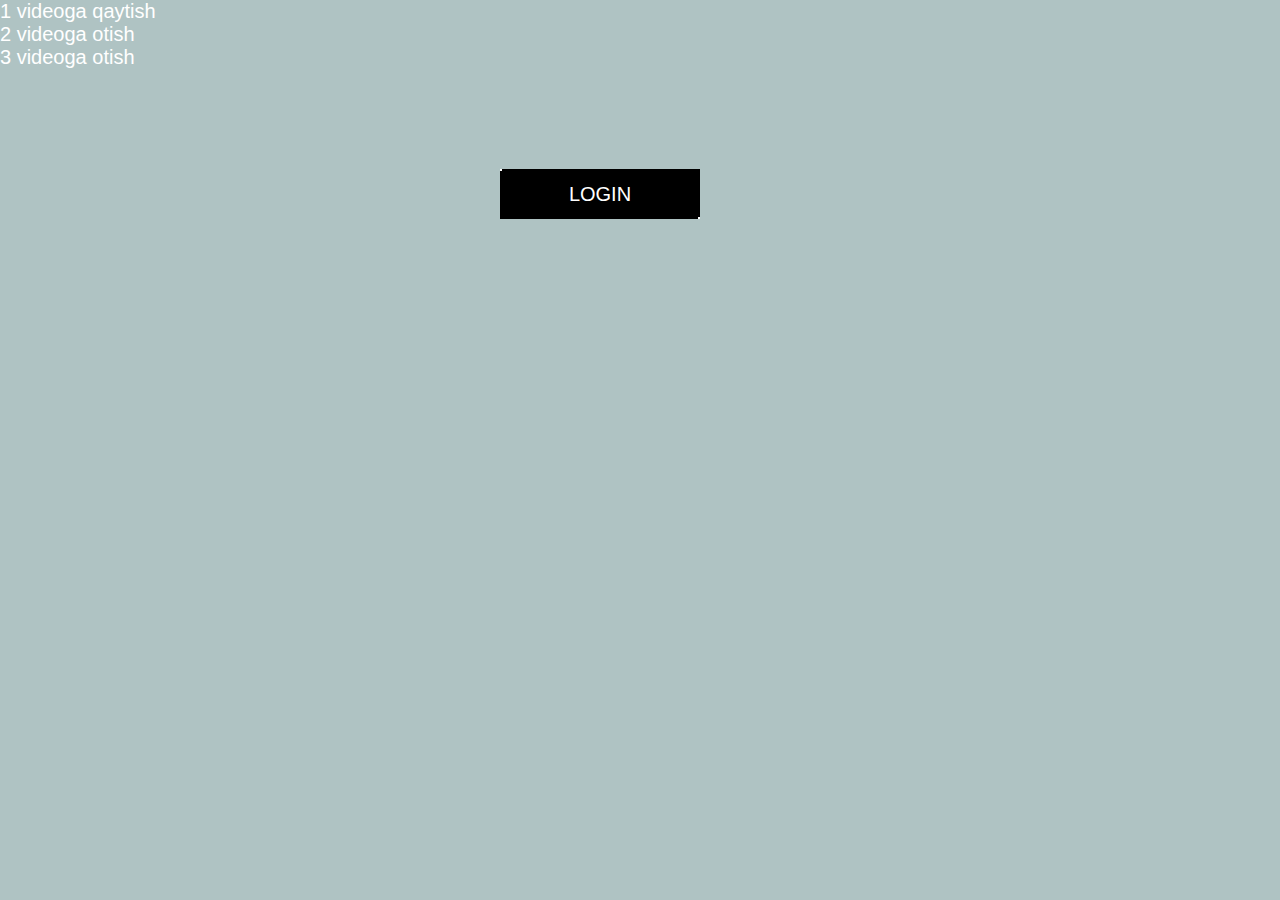
<file: index.html>
<!DOCTYPE html>
<html lang="en">
<head>
    <meta charset="UTF-8">
    <meta name="viewport" content="width=device-width, initial-scale=1.0">
    <link rel="stylesheet" href="./style/normalayz.css">
    <link rel="stylesheet" href="./style/style.css">
    <title>Document</title>
</head>
<body>
    <a href="./index.html">1 videoga qaytish</a>
    <a href="./index1.html"> 2 videoga otish</a>
    <a href="./index2.html">3 videoga otish</a>
    <a href=""></a>
    <a href=""></a>
    <a href=""></a>
    <a href=""></a>
    <div class="button">LOGIN</div>
</body>
</html>
</file>
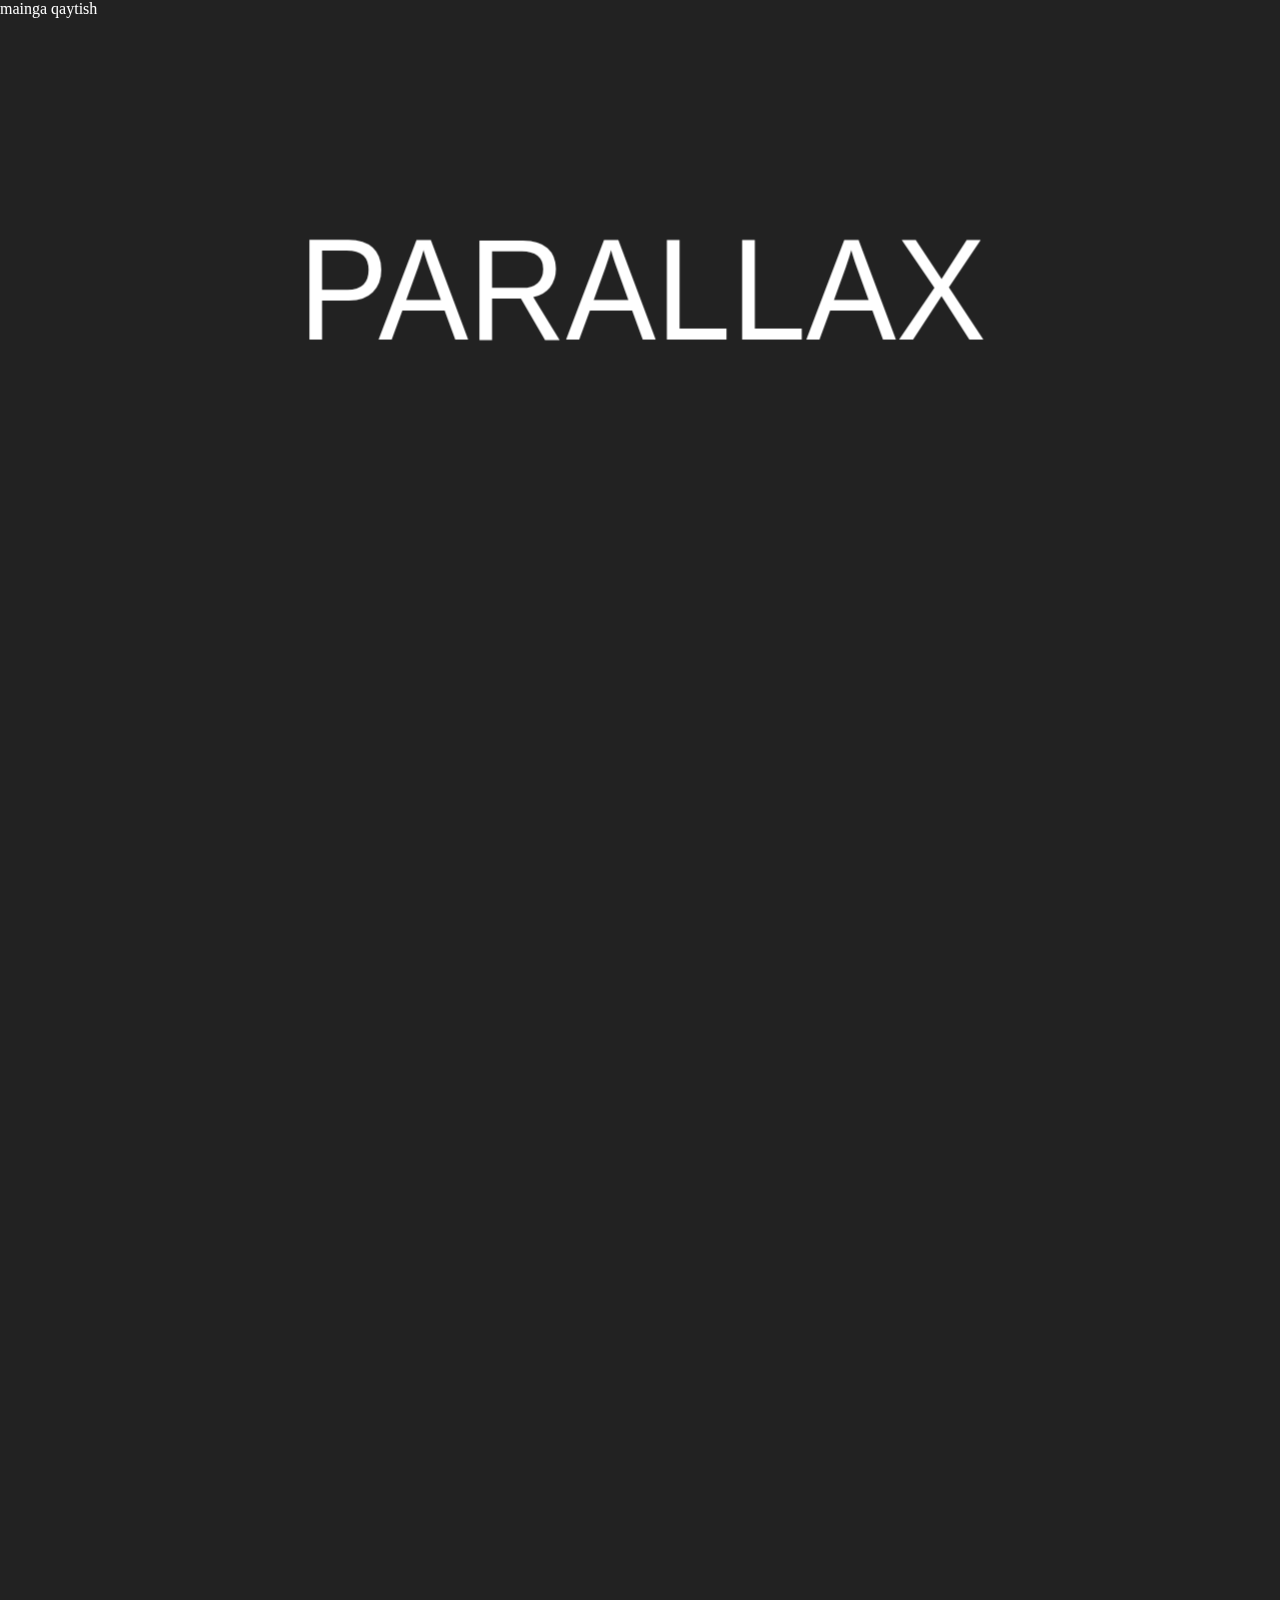
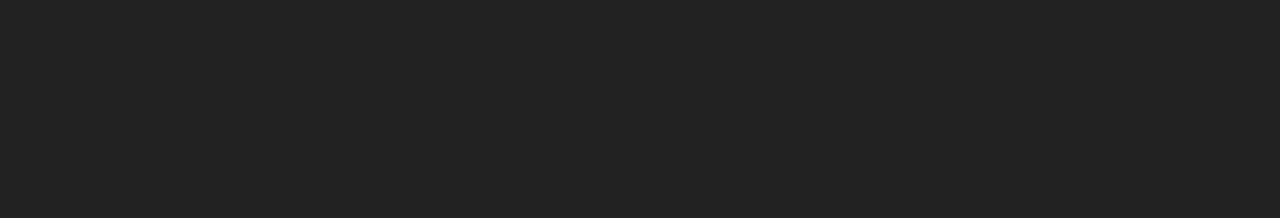
<file: index1.html>
<!DOCTYPE html>
<html lang="en">
<head>
    <meta charset="UTF-8">
    <meta name="viewport" content="width=device-width, initial-scale=1.0">
    <link rel="stylesheet" href="./style/style1.css">
    <title>Document</title>
</head>
<body>
    <a href="./index.html">mainga qaytish</a>
    <div class="section1">
        <div class="text">
            PARALLAX
        </div>
    </div>
    <div class="section2">
        <div class="text">
            NORMAL
        </div>
    </div>
</body>
</html>
</file>
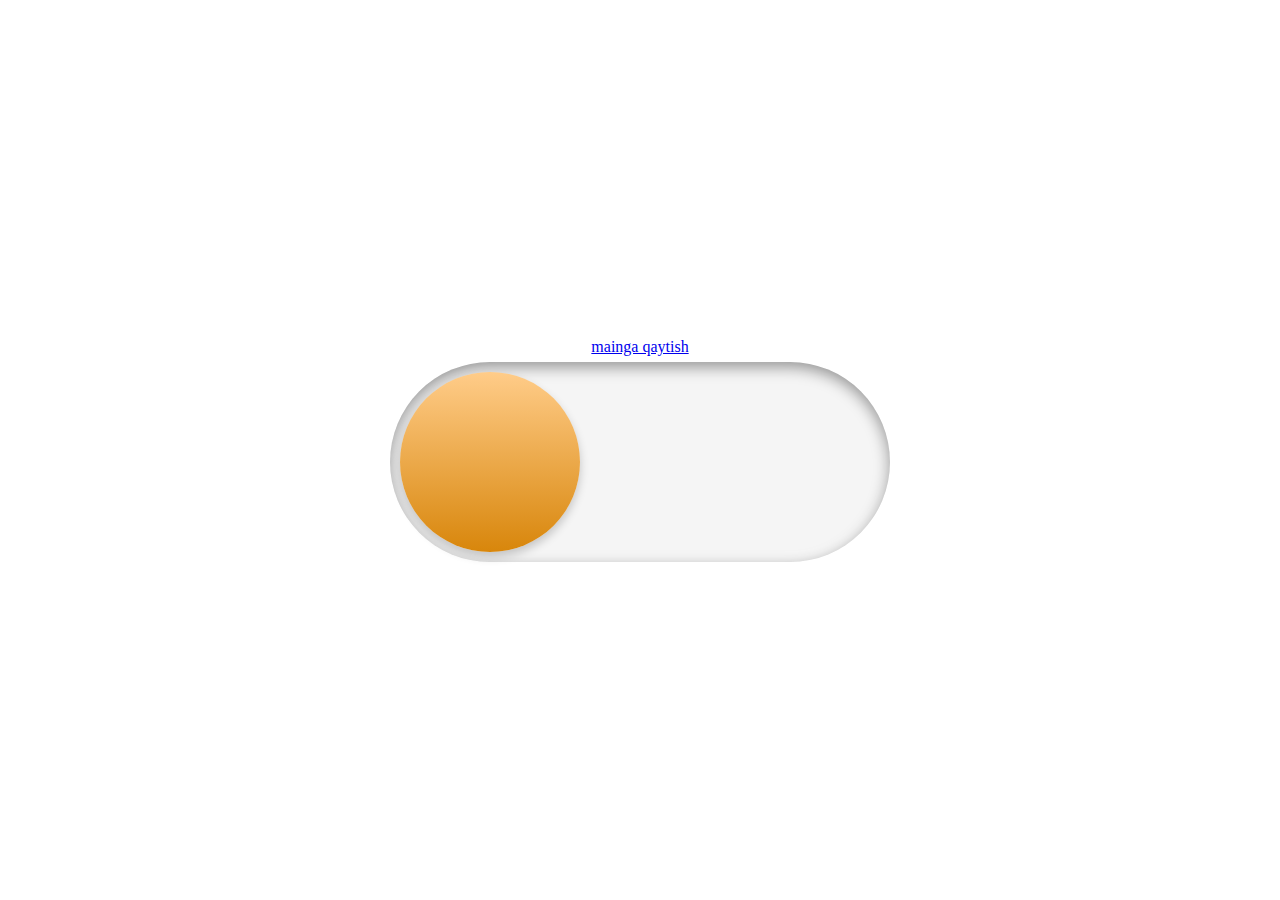
<file: index2.html>
<!DOCTYPE html>
<html lang="en">
<head>
    <meta charset="UTF-8">
    <meta name="viewport" content="width=device-width, initial-scale=1.0">
    <link rel="stylesheet" href="./style/style2.css">
    <title>Document</title>
</head>
<body>
    <a href="./index.html">mainga qaytish</a>
    <input type="checkbox" id="darkmode">
    <label for="darkmode"></label>
    <div class="backround"></div>
</body>
</html>
</file>
<file: style/style.css>
*{
    overflow: hidden;
    font-family: sans-serif;
    font-size: 20px;
    color: white;
}
body{
    background-color: rgb(175, 195, 195);
}
.button{
    width: 200px;
    height: 50px;
    margin-top: 100px;
    margin-left: 500px;
    background-color: black;
    position: relative;
    display: flex;
    align-items: center;
    justify-content: center;
    cursor: pointer;
}
.button::before{
    content: '';
    position: absolute;
    left: 0;
    top: 0;
    width: 0;
    height: 0;
    border-top: 2px solid white;
    border-right: 2px solid white;
    animation: border-top-right 3s infinite alternate;
}
@keyframes border-top-right{
    0% {width: 0px; height: 0px;}
    25%{width: 200px; height: 0px;}
    50%{width: 200px; height: 48px;}
    100%{width: 200px; height: 48px;}
}
.button::after{
    content: '';
    position: absolute;
    right: 0;
    bottom: 0;
    width: 0;
    height: 0;
    border-bottom: 2px solid white;
    border-left: 2px solid white;
    animation: border-top-left 3s infinite alternate;
}
@keyframes border-top-left{
    0% {width: 0px; height: 0px; opacity: 0;}
    50%{width: 200px; height: 0px; opacity: 0;}
    50.1%{width: 200px; height: 0px; opacity: 1;}
    75%{width: 200px; height: 0px; opacity: 1;}
    100%{width: 200px; height: 48px; opacity: 1;}
}
a{
    color: white;
    text-decoration: none;
    display: flex;
    flex-direction: column;
}
</file>
<file: style/style1.css>
html{
    height: 100vh;
    overflow: hidden;
}
body{
    width: 100vw;
    height: 100vh;
    margin: 0; 
    background-color: #222;
    perspective: 1px;
    transform-style: preserve-3d;
    overflow-x: hidden;
    overflow-y: scroll;
}
.section1, .section2{
width: 100%;
min-height: 100vh;
position: relative;
transform-style: preserve-3d;

}
.section1::before{
    content: '';
    width: 100%;
    height: 100%;
    position: absolute;
    background: url(https://img.freepik.com/free-photo/group-elephants-big-green-tree-wilderness_181624-16897.jpg?w=996&t=st=1715518577~exp=1715519177~hmac=f06068594397cf433197b35798e3eecd495fb9027d6edb71d08d0f180d456f38) top center;
    background-size: cover;
    transform: translateZ(-1px) scale(2.2);
    filter: blur(2px);
}
.section1 .text{
    top: 10%;
    transform: translateZ(-0.5px) scale(1.5, 1.6) translate(-33%,10%);
}
.section1::after{
    content: '';
    width: 100%;
    height: 100%;
    position: absolute;
    background: url(https://img.freepik.com/free-photo/group-elephants-big-green-tree-wilderness_181624-16897.jpg?w=996&t=st=1715518577~exp=1715519177~hmac=f06068594397cf433197b35798e3eecd495fb9027d6edb71d08d0f180d456f38) top center;
    background-size: cover;
    transform: translateZ(-1px) scale(2.2);
    filter: blur(2px);
}
.section2{
    background-color: rgb(68, 35, 19);
}
.text{
    top: 30%;
    left: 50%;
    position: absolute;
    font-family: sans-serif;
    font-size: 15vh;
    color: white;
    text-shadow: 2px 2px 5px rgb(0, 0, 0, 0.3) 5px 5px 70px rgb(255, 255, 255, 0.5);
    transform: scale(1,1.1) translate(-50%, 10%) ;
}
a{
    color: white;
    text-decoration: none;
    display: flex;
    flex-direction: column;
}
</file>
<file: style/style2.css>
body{
    margin: 0;
    width: 100vw;
    height: 100vh;
    display: flex;
    flex-direction: column;
    align-items: center;
    justify-content: center;
}
label{
    width: 500px;
    height: 200px;
    position: relative;
    display: block;
    background: whitesmoke;
    border-radius: 200px;
    box-shadow: inset 0px 5px 15px rgb(0, 0, 0, 0.4), inset 0px -5px 15px rgb(255, 255, 255, 0.4);
    cursor: pointer;
    transition: all 0.3s;
}
label::after{
    content: '';
    width: 180px;
    height: 180px;
    position: absolute;
    top: 10px;
    left: 10px;
    background: linear-gradient(180deg, #ffcc89, #d8860b);
    border-radius: 180px;
    box-shadow: 0px 5px 10px rgb(0, 0, 0, 0.2);
    transition: all 0.3s;

}
input{
    width: 0;
    height: 0;
    visibility: hidden;
}
input:checked + label{
    background: #242424;

}
input:checked + label::after{
    left: 490px;
    transform: translateX(-100%);
    background: linear-gradient(180deg,#777, #3a3a3a );
}
label:active::after{
    width: 260px;
}
.background{

    width: 100vw;
    height: 100vh;
    background: #fff;
    z-index: -1;
    position: absolute;
    transition: 0.3s;
}
input:checked + label + .background{
    background: #242424;
    
}
</file>
<file: style/normalayz.css>
/*! normalize.css v8.0.1 | MIT License | github.com/necolas/normalize.css */

/* Document
   ========================================================================== */

/**
 * 1. Correct the line height in all browsers.
 * 2. Prevent adjustments of font size after orientation changes in iOS.
 */

 html {
    line-height: 1.15; /* 1 */
    -webkit-text-size-adjust: 100%; /* 2 */
  }
  
  /* Sections
     ========================================================================== */
  
  /**
   * Remove the margin in all browsers.
   */
  
  body {
    margin: 0;
  }
  
  /**
   * Render the `main` element consistently in IE.
   */
  
  main {
    display: block;
  }
  
  /**
   * Correct the font size and margin on `h1` elements within `section` and
   * `article` contexts in Chrome, Firefox, and Safari.
   */
  
  h1 {
    font-size: 2em;
  }
  
  /* Grouping content
     ========================================================================== */
  
  /**
   * 1. Add the correct box sizing in Firefox.
   * 2. Show the overflow in Edge and IE.
   */
  
  hr {
    box-sizing: content-box; /* 1 */
    height: 0; /* 1 */
    overflow: visible; /* 2 */
  }
  
  /**
   * 1. Correct the inheritance and scaling of font size in all browsers.
   * 2. Correct the odd `em` font sizing in all browsers.
   */
  
  pre {
    font-family: monospace, monospace; /* 1 */
    font-size: 1em; /* 2 */
  }
  
  /* Text-level semantics
     ========================================================================== */
  
  /**
   * Remove the gray background on active links in IE 10.
   */
  
  a {
    background-color: transparent;
  }
  
  /**
   * 1. Remove the bottom border in Chrome 57-
   * 2. Add the correct text decoration in Chrome, Edge, IE, Opera, and Safari.
   */
  
  abbr[title] {
    border-bottom: none; /* 1 */
    text-decoration: underline; /* 2 */
    text-decoration: underline dotted; /* 2 */
  }
  
  /**
   * Add the correct font weight in Chrome, Edge, and Safari.
   */
  
  b,
  strong {
    font-weight: bolder;
  }
  
  /**
   * 1. Correct the inheritance and scaling of font size in all browsers.
   * 2. Correct the odd `em` font sizing in all browsers.
   */
  
  code,
  kbd,
  samp {
    font-family: monospace, monospace; /* 1 */
    font-size: 1em; /* 2 */
  }
  
  /**
   * Add the correct font size in all browsers.
   */
  
  small {
    font-size: 80%;
  }
  
  /**
   * Prevent `sub` and `sup` elements from affecting the line height in
   * all browsers.
   */
  
  sub,
  sup {
    font-size: 75%;
    line-height: 0;
    position: relative;
    vertical-align: baseline;
  }
  
  sub {
    bottom: -0.25em;
  }
  
  sup {
    top: -0.5em;
  }
  
  /* Embedded content
     ========================================================================== */
  
  /**
   * Remove the border on images inside links in IE 10.
   */
  
  img {
    border-style: none;
  }
  
  /* Forms
     ========================================================================== */
  
  /**
   * 1. Change the font styles in all browsers.
   * 2. Remove the margin in Firefox and Safari.
   */
  
  button,
  input,
  optgroup,
  select,
  textarea {
    font-family: inherit; /* 1 */
    font-size: 100%; /* 1 */
    line-height: 1.15; /* 1 */
    margin: 0; /* 2 */
  }
  
  /**
   * Show the overflow in IE.
   * 1. Show the overflow in Edge.
   */
  
  button,
  input { /* 1 */
    overflow: visible;
  }
  
  /**
   * Remove the inheritance of text transform in Edge, Firefox, and IE.
   * 1. Remove the inheritance of text transform in Firefox.
   */
  
  button,
  select { /* 1 */
    text-transform: none;
  }
  
  /**
   * Correct the inability to style clickable types in iOS and Safari.
   */
  
  button,
  [type="button"],
  [type="reset"],
  [type="submit"] {
    -webkit-appearance: button;
  }
  
  /**
   * Remove the inner border and padding in Firefox.
   */
  
  button::-moz-focus-inner,
  [type="button"]::-moz-focus-inner,
  [type="reset"]::-moz-focus-inner,
  [type="submit"]::-moz-focus-inner {
    border-style: none;
    padding: 0;
  }
  
  /**
   * Restore the focus styles unset by the previous rule.
   */
  
  button:-moz-focusring,
  [type="button"]:-moz-focusring,
  [type="reset"]:-moz-focusring,
  [type="submit"]:-moz-focusring {
    outline: 1px dotted ButtonText;
  }
  
  /**
   * Correct the padding in Firefox.
   */
  
  fieldset {
    padding: 0.35em 0.75em 0.625em;
  }
  
  /**
   * 1. Correct the text wrapping in Edge and IE.
   * 2. Correct the color inheritance from `fieldset` elements in IE.
   * 3. Remove the padding so developers are not caught out when they zero out
   *    `fieldset` elements in all browsers.
   */
  
  legend {
    box-sizing: border-box; /* 1 */
    color: inherit; /* 2 */
    display: table; /* 1 */
    max-width: 100%; /* 1 */
    padding: 0; /* 3 */
    white-space: normal; /* 1 */
  }
  
  /**
   * Add the correct vertical alignment in Chrome, Firefox, and Opera.
   */
  
  progress {
    vertical-align: baseline;
  }
  
  /**
   * Remove the default vertical scrollbar in IE 10+.
   */
  
  textarea {
    overflow: auto;
  }
  
  /**
   * 1. Add the correct box sizing in IE 10.
   * 2. Remove the padding in IE 10.
   */
  
  [type="checkbox"],
  [type="radio"] {
    box-sizing: border-box; /* 1 */
    padding: 0; /* 2 */
  }
  
  /**
   * Correct the cursor style of increment and decrement buttons in Chrome.
   */
  
  [type="number"]::-webkit-inner-spin-button,
  [type="number"]::-webkit-outer-spin-button {
    height: auto;
  }
  
  /**
   * 1. Correct the odd appearance in Chrome and Safari.
   * 2. Correct the outline style in Safari.
   */
  
  [type="search"] {
    -webkit-appearance: textfield; /* 1 */
    outline-offset: -2px; /* 2 */
  }
  
  /**
   * Remove the inner padding in Chrome and Safari on macOS.
   */
  
  [type="search"]::-webkit-search-decoration {
    -webkit-appearance: none;
  }
  
  /**
   * 1. Correct the inability to style clickable types in iOS and Safari.
   * 2. Change font properties to `inherit` in Safari.
   */
  
  ::-webkit-file-upload-button {
    -webkit-appearance: button; /* 1 */
    font: inherit; /* 2 */
  }
  
  /* Interactive
     ========================================================================== */
  
  /*
   * Add the correct display in Edge, IE 10+, and Firefox.
   */
  
  details {
    display: block;
  }
  
  /*
   * Add the correct display in all browsers.
   */
  
  summary {
    display: list-item;
  }
  
  /* Misc
     ========================================================================== */
  
  /**
   * Add the correct display in IE 10+.
   */
  
  template {
    display: none;
  }
  
  /**
   * Add the correct display in IE 10.
   */
  
  [hidden] {
    display: none;
  }
</file>
